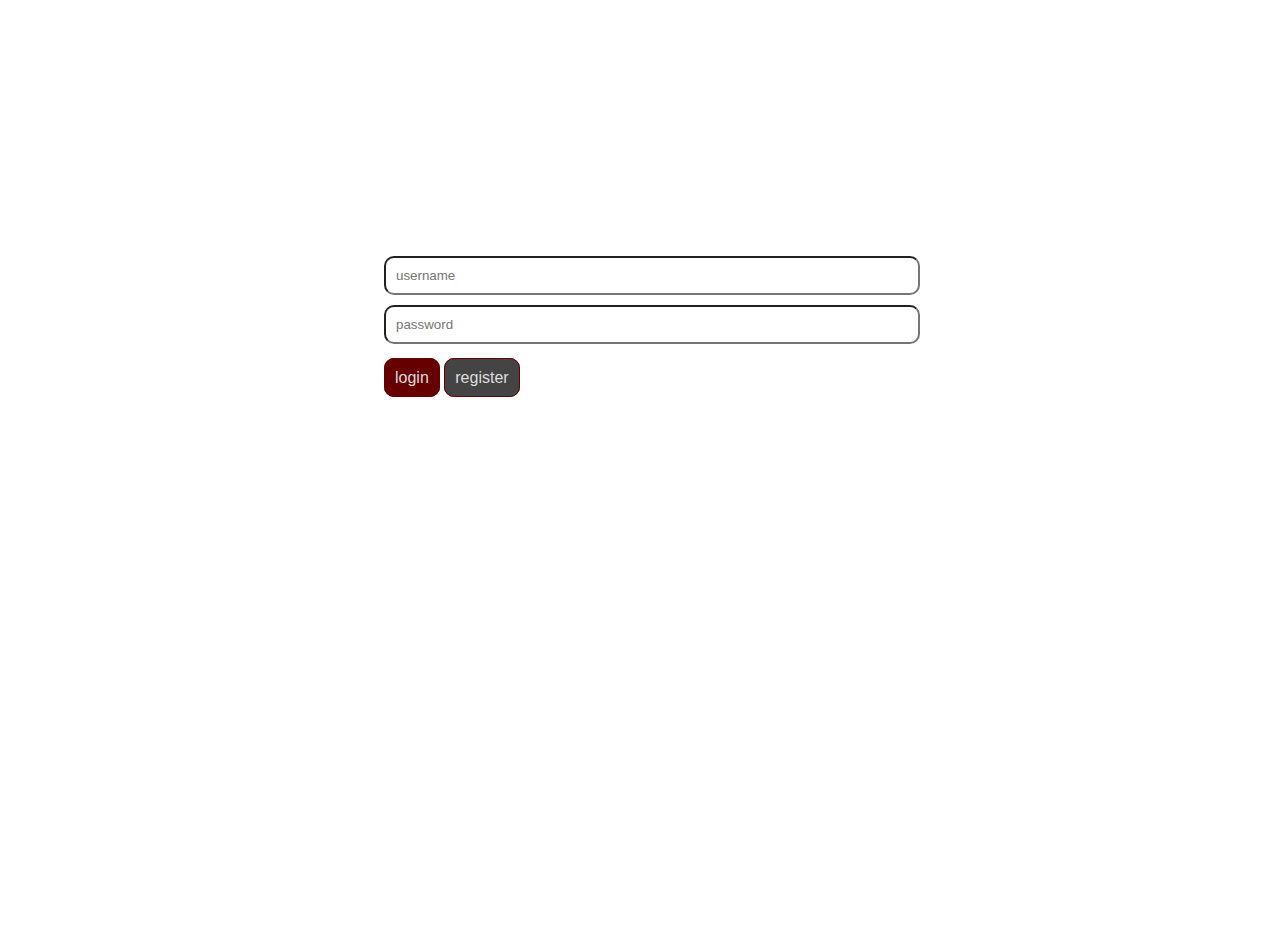
<file: index.html>
<!doctype html>
<html lang="en">
  <head>
    <meta charset="utf-8">
    <meta name="viewport" content="width=device-width, initial-scale=1, shrink-to-fit=no">
    <link rel="stylesheet" href="css/main.css">
    <link rel="stylesheet" href="css/tooltips.css">    
    <title>ArguNest</title>
    <script src="js/jquery-3.3.1.js"></script>
    <script type="text/javascript" src="https://mbostock.github.com/d3/d3.js?2.6.0"></script>
    <script src="http://d3js.org/d3.v2.js"></script>
<!--    <script type="text/javascript" src="https://mbostock.github.com/d3/d3.layout.js?2.6.0"></script> -->
<!--    <script type="text/javascript" src="https://mbostock.github.com/d3/d3.geom.js?2.6.0"></script> -->
<!--    <script src="js/topics.js"></script> -->
    <script src="js/main.js"></script>
    <script src="js/small_graph.js"></script>
    <script src="js/large_graph.js"></script>
    <style id="al_words_classes">
    </style>
  </head>
  <body>

    <div id="al_navbar">
      <div id="al_title">ArguNest</div>
      <a href="javascript:logout();" id="al_logout" class="al_button">Logout</a>
      <a href="javascript:switchView();" class="al_button" id="al_switch_view">Switch to Graph View</a>
      <a href="javascript:open_text()" id="al_open_file" class="al_button">Open Text</a>
    </div>

    <div id="al_highlight_panel">
    </div>
    
    <div id="al_text_panel">
      <div style="width: 100%; text-align: center; margin-top: 50px;">
	   Open a text (top right button) to get started.
	   </div>
      <img style="width: 33%; margin-left: 33%; margin-top: 50px;" src="imgs/drawing.jpg" />
    </div>

    <div id="al_l_graph_panel"> </div>
    
    <div id="al_annotation_panel">
      <h2>Select a <span class="tooltip">
	  <span class="tooltiptext">
	    A general idea or notion, a universal.	
	  </span>
	  concept</span> to see related terms in the text:</h2>
      <select id="al_highlights">
	<option value="none">-- concept --</option>
	<option value="text">Test</option>
      </select>
      <div id="al_definition_panel">
	<h3>Definition of <span class="tooltip">
	  <span class="tooltiptext">
	    A general idea or notion, a universal.	
	  </span>
	    concept</span> (from Wikipedia):</h3>
	<div id="al_definition_text">
	  <i>Select a <span class="tooltip">
	  <span class="tooltiptext">
	    A general idea or notion, a universal.	
	  </span>
	      concept</span> above to see its definition.
	  </i>
	</div>
	<a href="javascript:toogleFullDefinition();" id="al_full_definition_but">more...</a>
      </div>
      <hr />
      <div id="al_type_buttons">
	<h3>Select parts of the text to annotate:</h3>
	<input id="al_an_type_prop" class="al_radio" type="radio" name="an_type" value="proposition" checked><span class="al_rad_label tooltip">
	  <span class="tooltiptext">
	    An opinion, judgment or belief held to be true– made justified by arguments. It
	    has different expressions in texts, e.g. ‘Only humans can reason.’
	  </span>
	  Proposition</span>
	<input id="al_an_type_arg" class="al_radio" type="radio" name="an_type" value="argument"><span class="al_rad_label tooltip">
	  <span class="tooltiptext">
	    A statement of the reasons for and against a proposition, which has different
	    expressions in texts, e.g. ‘Only humans can use their understanding and intellect to overcome base instincts.’
	  </span>
	  Argument</span>
	<div id="al_annotation_panel_sub">
	  <a href="javascript:delete_annotation();" id="al_delete_button">
	      delete
	      annotation
	  </a>
      <input type="text" name="an_title" id="al_an_title" placeholder="Add a summarised description/title of the proposition or argument."><br/>
      <div id="al_ref_buttons">
	<h3>This proposition or argument is:</h3>
	<input class="al_radio" id="al_an_ref_stated" type="radio" name="an_ref" value="own" checked><span class="al_rad_label">Stated by the authors</span><br/>
      <input class="al_radio" id="al_an_ref_other" type="radio" name="an_ref" value="other"><span class="al_rad_label">Reference to someone else's statement</span>
      </div>
      <input type="text" id="al_reference" placeholder="person or work referenced" />
      <div id="al_topic_selects">
	<h3>The subject(s) of this proposition or argument is/are:</h3>
	<select id="al_an_topic_1" class="al_an_topic">
	<option value="none">-- concept --</option>
	<option value="text">Test</option>
      </select>
      </div>
      <h3>Visualisation</h3>
      <div id="al_graph_panel"></div>      
      <div style="margin-top: 10px; padding-right: 10px; border: 1px solid #aaa; border-radius: 10px; padding: 5px 5px 5px 5px" id="al_legend_panel">
      <p>
	<span><span style="border-radius: 10px; background: #800; margin-bottom: 10px;">&nbsp;&nbsp;&nbsp;</span> selected <span class="tooltip">
	  <span class="tooltiptext">
	    The action of annotating or making notes.
	  </span>
	    annotation</span></span> 
      <span><span style="border-radius: 10px; background: #74be74; margin-bottom: 10px;">&nbsp;&nbsp;&nbsp;</span>
	<span class="tooltip">
	  <span class="tooltiptext">
	    A statement of the reasons for and against a proposition, which has different
	    expressions in texts, e.g. ‘Only humans can use their understanding and intellect to overcome base instincts.’
	  </span>
	argument</span></span> 
      <span><span style="border-radius: 10px; background: #7474be; margin-bottom: 10px;">&nbsp;&nbsp;&nbsp;</span> <span class="tooltip">
	  <span class="tooltiptext">
	    An opinion, judgment or belief held to be true– made justified by arguments. It
	    has different expressions in texts, e.g. ‘Only humans can reason.’
	  </span>
	  proposition</span></span> 
      <span><span style="border-radius: 10px; background: #555; margin-bottom: 10px;">&nbsp;&nbsp;&nbsp;</span> subject</span> 
      </p>
      <p>
	<span style="color: #ccc; font-weight: 999">&mdash;</span> subject</span> 
<span style="color: #5a5; font-weight: 999;">&mdash;</span>
<span class="tooltip">
	  <span class="tooltiptext">
	    The relationship among propositions and
	    arguments in relation to being in favour of a proposition
	    or argument.
	  </span>
  supports</span></span> 
<span style="color: #a55; font-weight: 999;">&mdash;</span> <span class="tooltip">
	  <span class="tooltiptext">
	    The relationship among propositions and
	    arguments in relation to being against a proposition
	    or argument.
	  </span>
  contradicts</span></span> 
      </p>
</div>
</div> <!-- annotation pane -->
</div>
</div>

    <div id="al_relation_panel">
      <h2>Create <span class="tooltip">
	  <span class="tooltiptext">
	    The relationship among propositions and
	    arguments in relation to being in favour of (supports) or against (contradicts) a proposition
	    or argument.
	  </span>
	  relation</span> between proposition(s) and/or argument(s)</h2>
      <select id="al_rel_origin">
	<option val="none"> -- origin -- </option>
      </select>
      <select id="al_relation">
<!--	<option val="same">same</option> -->
	<option val="supports">supports</option>
	<option val="contradicts">contradicts</option>
      </select>
      <select id="al_rel_target">
	<option val="none"> -- target -- </option>
      </select>
      <a id="al_rel_ok" class="al_button" href="javascript:saveRelation();">OK</a>
      <div id="al_existing_rel">
      </div>
      <div style="margin-top: 20px; padding-right: 10px; border: 1px solid #aaa; border-radius: 10px; padding: 5px 5px 5px 5px" id="al_legend_panel2">
      <p>
	<span><span style="border-radius: 10px; background: #800; margin-bottom: 10px;">&nbsp;&nbsp;&nbsp;</span> selected
	  <span class="tooltip">
	  <span class="tooltiptext">
	    The action of annotating or making notes.
	  </span>	    
	  annotation</span></span> 
      <span><span style="border-radius: 10px; background: #74be74; margin-bottom: 10px;">&nbsp;&nbsp;&nbsp;</span>
	<span class="tooltip">
	  	  <span class="tooltiptext">
	    A statement of the reasons for and against a proposition, which has different
	    expressions in texts, e.g. ‘Only humans can use their understanding and intellect to overcome base instincts.’
	  </span>
	argument</span></span> 
      <span><span style="border-radius: 10px; background: #7474be; margin-bottom: 10px;">&nbsp;&nbsp;&nbsp;</span> <span class="tooltip">
	  <span class="tooltiptext">
	    An opinion, judgment or belief held to be true– made justified by arguments. It
	    has different expressions in texts, e.g. ‘Only humans can reason.’
	  </span>
	  proposition</span></span> 
      <span><span style="border-radius: 10px; background: #555; margin-bottom: 10px;">&nbsp;&nbsp;&nbsp;</span> subject</span> 
      </p>
      <p>
	<span style="color: #ccc; font-weight: 999">&mdash;</span> subject</span> 
<span style="color: #5a5; font-weight: 999;">&mdash;</span>
<span class="tooltip">
  	  <span class="tooltiptext">
	    The relationship among propositions and
	    arguments in relation to being in favour of a proposition
	    or argument.
	  </span>
supports</span></span> 
<span style="color: #a55; font-weight: 999;">&mdash;</span>
<span class="tooltip">
  	  <span class="tooltiptext">
	    The relationship among propositions and
	    arguments in relation to being against a proposition
	    or argument.
	  </span>
contradicts</span></span> 
      </p>
    </div>
    </div>


    <div id="al_text_list_dialog"></div>

    <div id="al_login_dialog">
	<input type="text" name="useremail" id="al_useremail" placeholder="username"><br/>
	<input type="password" name="userpassword" id="al_userpassword" placeholder="password"><br/>
	<a class="al_button" href="javascript:login();">login</a>  <a class="al_button_2" href="javascript:register();">register</a>
	<p id="al_login_message"></p>
    </div>



  </body>
</html>
</file>
<file: css/main.css>
*{
    margin: 0px;
    padding: 0px;
    font-family: Helvetica;
}

h2 {
    margin-bottom: 5px;
    margin-top: 0px;
    padding-top: 0px;
    font-size: 100%;
}

h3 {
    margin-bottom: 5px;
    margin-top: 10px;
    padding-top: 0px;
    font-size: 100%;
}

hr {
    color: black;
    background-color: black;
    background: black;
    height: 2px;
}

#al_login_dialog{
    position: fixed;
    top: 0;
    left: 0;
    background: white;
    width: 100vw;
    height: 100vh;
    padding-top: 20%;
    padding-left: 30%;
}

#al_text_list_dialog{
    display: none;
    position: fixed;
    top: 0;
    left: 0;
    background: white;
    width: 100vw;
    height: 100vh;
    padding-top: 10%;
    padding-left: 10%;
}

.text_load_button{
    width: 80vw;
    display: block;
    color: #333;
    text-decoration: none;
    padding: 5px 5px 5px 5px;
    background: #ddd;
    border: 1px solid #333;
    border-radius: 10px;
}

#al_useremail{
    width: 40%;
    padding: 10px 10px 10px 10px;
    border-radius: 10px;
    margin-bottom: 10px;
}

#al_userpassword{
    width: 40%;
    padding: 10px 10px 10px 10px;
    border-radius: 10px;
    margin-bottom: 25px;
}

#al_login_message{
    margin-top: 30px;
    padding-left: 10px;
    color: #600;
}

#al_navbar{
    background: #800;
    height: 50px;
    width:100%;
}

#al_title{
    padding-top: 5px;
    margin-left: 20px;
    font-size: 30px;
    color: #ddd;
    float: left;
}

.al_button{
    border: 1px solid #600;
    border-radius: 10px;
    color: #ddd;
    background: #600;
    padding: 10px 10px 10px 10px;
    text-decoration: none;
}

.al_button_2{
    border: 1px solid #600;
    border-radius: 10px;
    color: #ddd;
    background: #444;
    padding: 10px 10px 10px 10px;
    text-decoration: none;    
}

#al_open_file{
    float: right;
    margin-right: 20px;
    margin-top: 4px;
}

#al_logout{
    float: right;
    margin-right: 20px;
    margin-top: 4px;
}

#al_text_panel{
    background: #ffffff00;
    height: calc(100vh - 50px);
    width: 60%;
    padding: 20px 20px 20px 20px;
}

#al_highlight_panel{
    background: #ffffff00;
    height: calc(100vh - 50px);
    width: 60%;
    padding: 20px 20px 20px 20px;
    position: absolute;
    top: 50px;
    left: 0px;
    z-index: -100;
    color: #ffffff00;
}

#al_highlight_panel * {
    border: 0px solid #ffffff00;
}


#al_l_graph_panel{
    background: #fff;
    height: calc(100vh - 50px);
    width: 60%;
    padding: 20px 20px 20px 20px;
    display: none;
}

#al_text_panel p{
    margin-top: 10px;
}

#al_text_panel i{
    margin-top: 10px;
    display: block;
}

#al_highlight_panel p{
    margin-top: 10px;
}

#al_highlight_panel i{
    margin-top: 10px;
    display: block;
}

.al_reference{
    padding: 20px 20px 10px 20px;
    font-style: italic;
}

.al_text{
    padding: 10px 20px 10px 20px;
    color: #333;
    text-align: justify;
}

#al_annotation_panel{
    position: fixed;
    top: 50px;
    right: 0px;
    background: #fff;
    width: 33%;
    height: calc(100vh - 100px);
    padding: 10px 20px 20px 20px;
    overflow-y: auto;
    display: none;
}

#al_relation_panel{
    position: fixed;
    top: 50px;
    right: 0px;
    background: #fff;
    width: 33%;
    height: 200px;
    padding: 10px 20px 20px 20px;
    display: none;
}

#al_switch_view{
    float: right;
    margin-right: 20px;
    margin-top: 4px;
}

#al_highlights{
    width: 100%;
    margin-bottom: 0px;
    padding: 5px 5px 5px 5px;
    border-radius: 10px;
}

#al_type_buttons{
    margin-top: 10px;
}

#al_ref_buttons{
    margin-bottom: 10px;
}

#al_an_title{
    width: 100%;
    padding: 5px 5px 5px 5px;
    border-radius: 10px;
    margin-top: 10px;
    margin-bottom: 10px;
}

#al_reference{
    width: 100%;
    padding: 5px 5px 5px 5px;
    border-radius: 10px;
    margin-top: 0px;
    margin-bottom: 10px;
    display: none;
}

.al_an_topic{
    width: 100%;
    padding: 5px 5px 5px 5px;
    border-radius: 10px;
    margin-bottom: 5px;
}

#al_graph_panel{
    height: 200px;
    width: 100%;
    border: 1px solid #aaa;
    border-radius: 10px;
    margin-top: 10px;
}

#al_delete_button{
    float: right;
    display: none;
}

#al_rel_origin{
    width: 100%;
    padding: 5px 5px 5px 5px;
    border-radius: 10px;
    margin-bottom: 15px;
}

#al_rel_target{
    width: 100%;
    padding: 5px 5px 5px 5px;
    border-radius: 10px;
    margin-bottom: 25px;
}

#al_relation{
    width: 100%;
    padding: 5px 5px 5px 5px;
    border-radius: 10px;
    margin-bottom: 15px;
    background: #fff;
}

#al_rel_ok{
    float: right;
}

#al_existing_rel{
    margin-top: 50px;
}

#al_help_mss{
    margin-top: 30px;
    margin-left: 10px;
    margin-rigt: 10px;
    font-style: italic;
}

#al_definition_panel{
    margin-bottom: 10px;
}

#al_full_definition_but{
    display: none;
}

#al_definition_text{
    font-size: 80%;
}

#al_annotation_panel_sub{
    display: none;
}
</file>
<file: css/tooltips.css>
.tooltip {
    position: relative;
    display: inline-block;
}

.tooltip .tooltiptext {
    visibility: hidden;
    width: 120px;
    background-color: black;
    color: #fff;
    text-align: center;
    padding: 5px 0;
    border-radius: 6px;
    position: absolute;
    z-index: 1;
}

.tooltip:hover .tooltiptext {
    visibility: visible;
}
</file>
